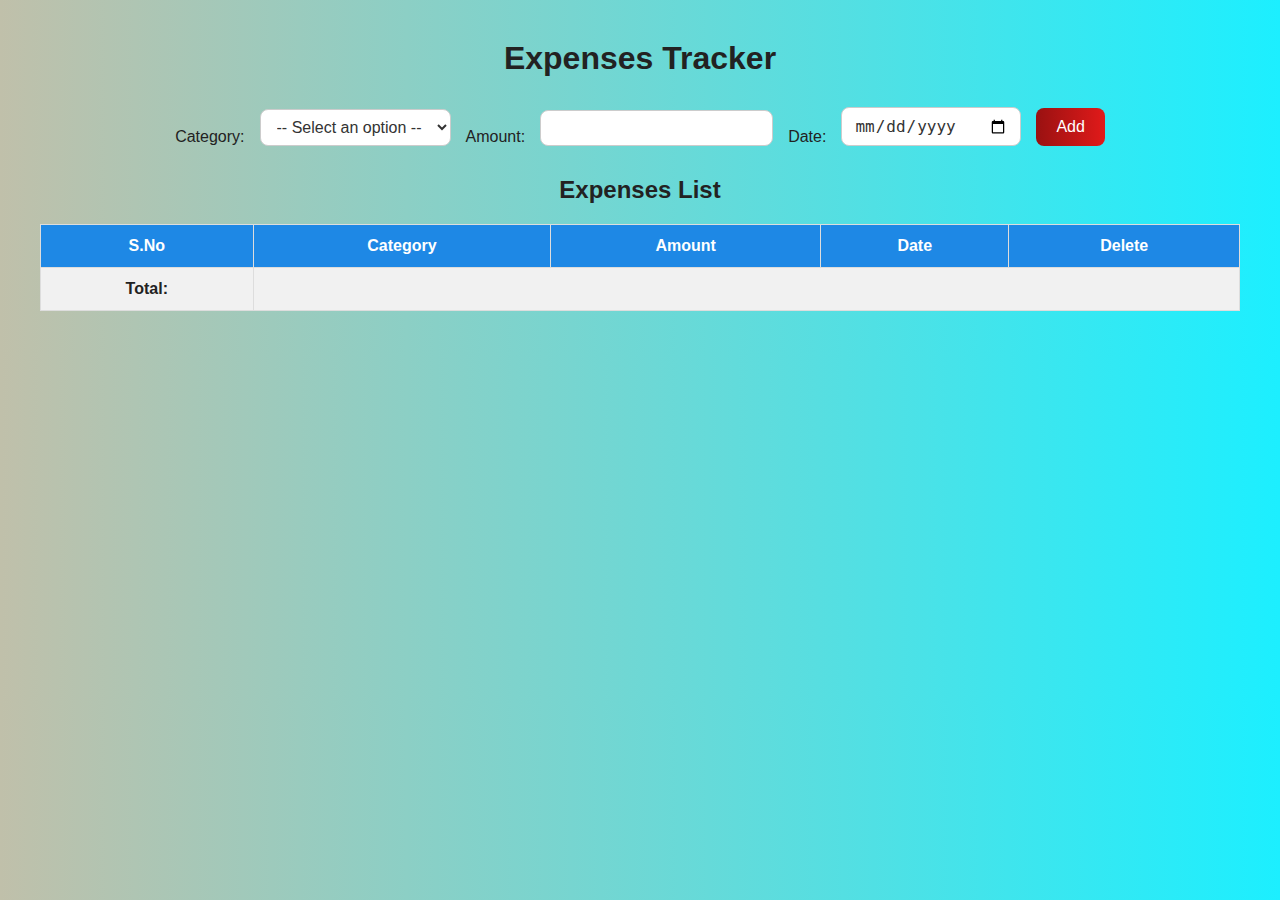
<file: index.html>
<!doctype html>
<html lang="en">
  <head>
    <meta charset="utf-8">
    <meta name="viewport" content="width=device-width, initial-scale=1">
    <title>Money Tracker</title>
    <link rel="shortcut icon" href="budget.png" type="image/x-icon">
    <link rel="stylesheet" href="style.css">
    <!-- <link href="https://cdn.jsdelivr.net/npm/bootstrap@5.3.3/dist/css/bootstrap.min.css" rel="stylesheet" integrity="sha384-QWTKZyjpPEjISv5WaRU9OFeRpok6YctnYmDr5pNlyT2bRjXh0JMhjY6hW+ALEwIH" crossorigin="anonymous"> -->
  </head>
  <body>
    <h1>Expenses Tracker</h1>
<div class="input-section">
    <label for="category">Category:</label>
    <select id="category">
        <option value="">-- Select an option --</option>
        <option value="Transport">Transport</option>
        <option value="Food">Food</option>
        <option value="Rent">Rent</option>
        <option value="Fees">Fees</option>
        <option value="Recharges">Recharges</option>
        <option value="Entertainment">Entertainment</option>
        <option value="Insurance">Insurance</option>
        <option value="Medical">Medical</option>
        <option value="Others">Others</option>
    </select>
    <label for="amount">Amount:</label>
    <input id="amount" type="number">
    <label for="date">Date:</label>
    <input type="date" name="" id="dateSelect">
    <button id="addBtn">Add</button>
</div>
<div class="expenses-list">
    <h2>Expenses List</h2>
    <table>
        <thead>
         <tr>
            <th>S.No</th>
            <th>Category</th>
            <th>Amount</th>
            <th>Date</th>
            <th id="delete-btn" class="delete-btn">Delete</th>
         </tr>
        </thead>
        <tbody id="expensesBody">
           
        
        
        
        </tbody>
        <tfoot>
                <td>Total:</td>
                <td id="totalCount" colspan="4"></td>
        </tfoot>
    </table>
</div>









<!--     
    <script src="https://cdn.jsdelivr.net/npm/bootstrap@5.3.3/dist/js/bootstrap.bundle.min.js" integrity="sha384-YvpcrYf0tY3lHB60NNkmXc5s9fDVZLESaAA55NDzOxhy9GkcIdslK1eN7N6jIeHz" crossorigin="anonymous"></script>
    <script src="https://cdn.jsdelivr.net/npm/@popperjs/core@2.11.8/dist/umd/popper.min.js" integrity="sha384-I7E8VVD/ismYTF4hNIPjVp/Zjvgyol6VFvRkX/vR+Vc4jQkC+hVqc2pM8ODewa9r" crossorigin="anonymous"></script>
    <script src="https://cdn.jsdelivr.net/npm/bootstrap@5.3.3/dist/js/bootstrap.min.js" integrity="sha384-0pUGZvbkm6XF6gxjEnlmuGrJXVbNuzT9qBBavbLwCsOGabYfZo0T0to5eqruptLy" crossorigin="anonymous"></script>   -->
<script src="script.js"></script>
</body>
</html>
</file>
<file: style.css>
/* Reset and Base Styling */
* {
  margin: 0;
  padding: 0;
  box-sizing: border-box;
}

body {
  font-family: 'Gill Sans', 'Gill Sans MT', Calibri, 'Trebuchet MS', sans-serif;
  background: linear-gradient(90deg, #c0c0aa, #1cefff);
  color: #222;
  padding: 20px;
  transition: background 0.3s ease, color 0.3s ease;
}

/* Headings */
h1, h2 {
  text-align: center;
  font-weight: 700;
  margin: 20px 0;
  color: inherit;
}

/* Balance Badge */
.balance-badge {
  background: #116dca;
  color: white;
  padding: 15px 28px;
  font-size: 1.2rem;
  font-weight: 600;
  text-align: center;
  border-radius: 12px;
  box-shadow: 0 4px 12px rgba(0, 0, 0, 0.15);
  margin: inherit;
  width: fit-content;
}

/* Input Section */
.input-section {
  display: flex;
  flex-wrap: wrap;
  gap: 15px;
  justify-content: center;
  align-items: flex-end;
  margin: 30px 0;
}

.input-section label {
  font-weight: 500;
  display: flex;
  align-items: center;
}

.input-section input,
.input-section select {
  padding: 8px 10px;
  border-radius: 8px;
  border: 1px solid #ccc;
  min-width: 160px;
}

.input-section button {
  background: linear-gradient(90deg, #911, #e11a1a );
  color: white;
  border: none;
  padding: 10px 20px;
  border-radius: 8px;
  cursor: pointer;
  font-size: 1em;
  transition: 0.3s;
}

.input-section button:hover {
  background-color: rgb(25, 22, 22) !important;
}

/* Filters */
.filters {
  display: flex;
  justify-content: center;
  flex-wrap: wrap;
  gap: 10px;
  margin-bottom: 20px;
}

.filters label {
  font-weight: 500;
}

/* Transaction Table */
.expenses-list {
  margin: 20px;
}

.table-wrapper {
  overflow-x: auto;
  width: 100%;
  border-radius: 10px;
  margin-top: 10px;
  box-shadow: 0 2px 10px rgba(0, 0, 0, 0.1);
}

table {
  border-collapse: collapse;
  width: 100%;
  background: white;
  min-width: 720px;
}

th, td {
  padding: 12px;
  text-align: center;
  border: 1px solid #ddd;
}

th {
  background: #1e88e5;
  color: white;
  font-weight: bold;
}

tfoot td {
  font-weight: 600;
  background: #f1f1f1;
}

/* Controls */
.controls {
  display: flex;
  justify-content: center;
  flex-wrap: wrap;
  gap: 12px;
  margin-top: 30px;
}

.controls button {
  background: linear-gradient(90deg, #7f00ff, #e100ff);
  color: white;
  border: none;
  padding: 10px 18px;
  border-radius: 8px;
  font-size: 1rem;
  cursor: pointer;
  transition: 0.3s;
}

.controls button:hover {
  opacity: 0.85;
}

/* Chart Page */
canvas {
  display: block;
  max-width: 90%;
  margin: 30px auto;
}

.message {
  text-align: center;
  font-size: 1.2rem;
  margin-top: 30px;
  color: #888;
}

/* Toast Notification */
.toast {
  position: fixed;
  bottom: 30px;
  left: 50%;
  transform: translateX(-50%);
  background: #28a745;
  color: white;
  padding: 12px 20px;
  border-radius: 8px;
  font-weight: 500;
  opacity: 0;
  visibility: hidden;
  transition: all 0.4s ease;
  z-index: 9999;
}

.toast.show {
  opacity: 1;
  visibility: visible;
}

/* Responsive Layout */
@media (max-width: 768px) {
  .input-section {
    flex-direction: column;
    align-items: stretch;
  }

   .table-wrapper {
    overflow-x: auto;
    width: 100%;
  }

  .filters {
    flex-direction: column;
    align-items: stretch;
  }

  table {
    min-width: 100%;
    font-size: 0.9rem;
  }

  th, td {
    white-space: nowrap;
    padding: 10px 6px;
  }

  .balance-badge {
    font-size: 1.3rem;
    padding: 10px 16px;
  }

  .controls {
    flex-direction: column;
    gap: 10px;
  }
}

#filterCategory {
  padding: 4px 11px;
  border-radius: 8px;
  border: 1px solid #ccc;
  min-width: 180px;
  font-size: 1rem;
  background-color: white;
  color: #333;
  transition: all 0.3s ease;
}

#filterCategory:focus {
  outline: none;
  border-color: #1e88e5;
  box-shadow: 0 0 5px rgba(30, 136, 229, 0.5);
}

#filterMonth {
  padding: 6px 11px;
  border-radius: 8px;
  border: 1px solid #ccc;
  min-width: 180px;
  font-size: 1rem;
  background-color: white;
  color: #333;
  transition: all 0.3s ease;
}

#filterMonth:focus {
  outline: none;
  border-color: #1e88e5;
  box-shadow: 0 0 5px rgba(30, 136, 229, 0.5);
}

#filterMonth:hover {
  cursor: pointer;
  background-color: #f5f5f5;
}

.table-wrapper::-webkit-scrollbar {
  height: 6px;
}

.table-wrapper::-webkit-scrollbar-thumb {
  background: #888;
  border-radius: 4px;
}

.table-wrapper::-webkit-scrollbar-thumb:hover {
  background: #555;
}

.back-btn {
  display: block;
  margin: 30px auto;
  background: linear-gradient(90deg, #1e88e5, #42a5f5);
  color: white;
  font-size: 1rem;
  padding: 10px 24px;
  border: none;
  border-radius: 8px;
  cursor: pointer;
  font-weight: 600;
  transition: background 0.3s ease, transform 0.2s ease;
  text-align: center;
  box-shadow: 0 4px 12px rgba(0, 0, 0, 0.1);
}

.back-btn:hover {
  background: linear-gradient(90deg, #1565c0, #2196f3);
  transform: translateY(-2px);
}

.chart-container {
  gap: 30px;
  margin-top: 30px;
}

.chart-container canvas {
  flex: 1 1 300px;
  max-width: 300px;
  height: auto;
}

#category {
  padding: 8px 12px;
  border-radius: 8px;
  border: 1px solid #ccc;
  min-width: 180px;
  font-size: 1rem;
  background-color: white;
  color: #333;
  transition: all 0.3s ease;
}

#category:focus {
  outline: none;
  border-color: #1e88e5;
  box-shadow: 0 0 5px rgba(30, 136, 229, 0.4);
}

#category:hover {
  cursor: pointer;
  background-color: #f5f5f5;
}

#dateSelect {
  padding: 8px 12px;
  border-radius: 8px;
  border: 1px solid #ccc;
  font-size: 1rem;
  color: #333;
  background-color: white;
  transition: all 0.3s ease;
  min-width: 180px;
}

#dateSelect:focus {
  outline: none;
  border-color: #1e88e5;
  box-shadow: 0 0 5px rgba(30, 136, 229, 0.4);
}

#dateSelect:hover {
  cursor: pointer;
  background-color: #f5f5f5;
}

#description {
  padding: 8px 12px;
  border-radius: 8px;
  border: 1px solid #ccc;
  font-size: 1rem;
  color: #333;
  background-color: white;
  transition: all 0.3s ease;
  min-width: 180px;
}

#description::placeholder {
  color: #999;
  font-style: italic;
}

#description:focus {
  outline: none;
  border-color: #1e88e5;
  box-shadow: 0 0 5px rgba(30, 136, 229, 0.4);
}

#description:hover {
  background-color: #fffefe;
}

#amount {
  padding: 8px 12px;
  border-radius: 8px;
  border: 1px solid #ccc;
  font-size: 1rem;
  color: #333;
  background-color: white;
  transition: all 0.3s ease;
  min-width: 180px;
}

#amount::placeholder {
  color: #999;
  font-style: italic;
}

#amount:focus {
  outline: none;
  border-color: #1e88e5;
  box-shadow: 0 0 5px rgba(30, 136, 229, 0.4);
}

#amount:hover {
  background-color: #fcfcfc;
  cursor: pointer;
}

.no-data-message {
  text-align: center;
  font-size: 1.1rem;
  color: #777;
  margin-top: 40px;
}

body.dark .no-data-message {
  color: #aaa;
}
</file>
